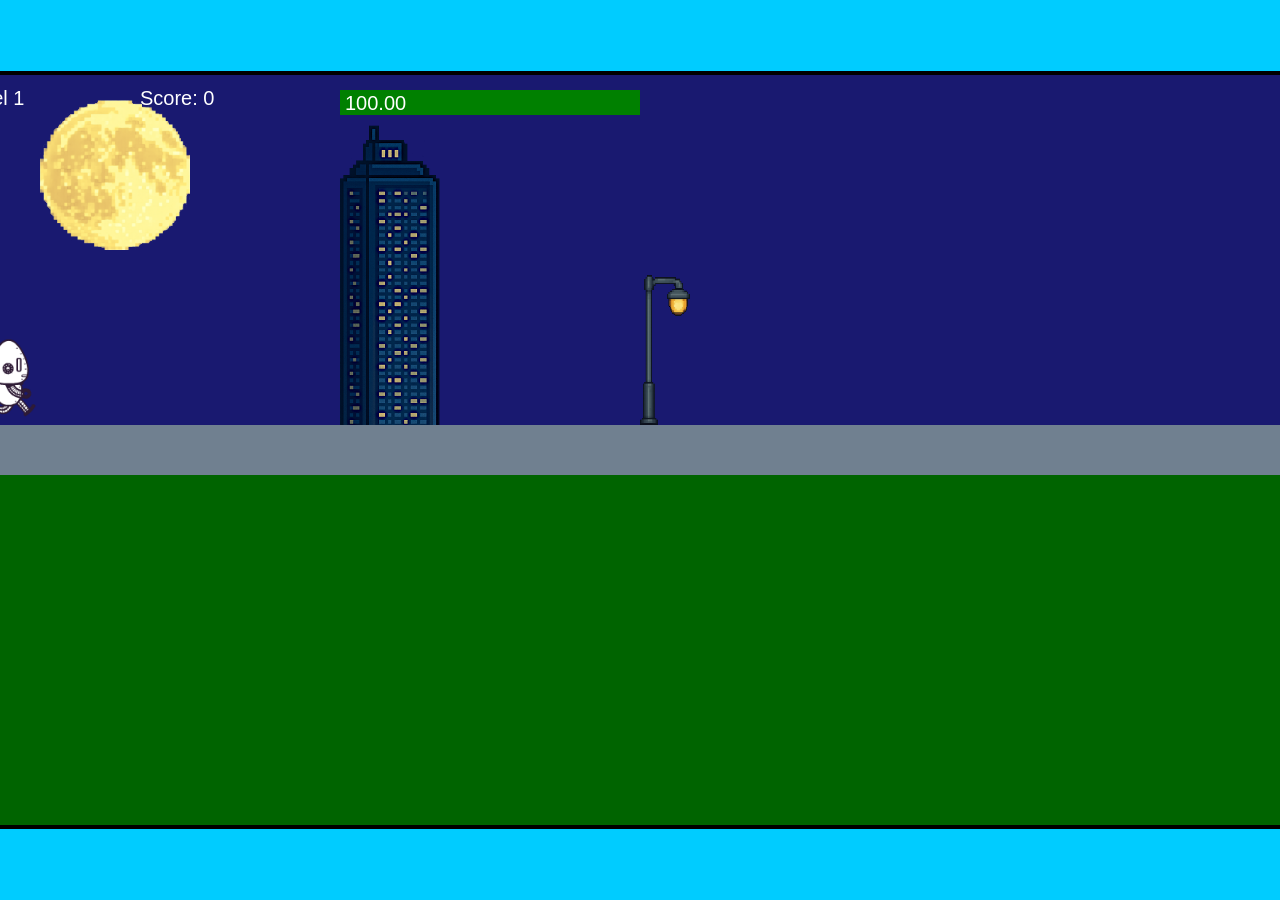
<file: fsd-projects/runtime/index.html>
<!DOCTYPE html>
<html lang="en">
  <head>
    <meta charset="UTF-8" />
    <meta name="viewport" content="width=device-width, initial-scale=1.0" />
    <title>Runtime Neo</title>
    <link rel="stylesheet" href="runtime.css" />
    <script src="https://code.jquery.com/jquery-3.1.0.js"></script>
    <script src="setup.js"></script>
    <script src="levels.js"></script>
    <script src="scenery.js"></script>
    <script src="student.js"></script>
    <script src="main.js"></script>
  </head>
  <body id="body">
    <canvas id="gameCanvas" width="1400" height="750"></canvas>
    <img id="player" src="images/halle.png" />
    <img id="projectile" src="images/projectile.png" />
    <img id="basicPlatform" src="images/interactable/basicPlatform.png" />
    <img id="spikes" src="images/interactable/spikes.png" />
    <img id="bug" src="images/interactable/bug.png" />
    <img id="healthUp" src="images/interactable/healthUp.png" />
    <img id="flag" src="images/interactable/flag.png" />
    <img id="moon" src="images/backgrounds/moon.png" />
    <img id="building" src="images/backgrounds/building.png" />
    <img id="lamp" src="images/backgrounds/lamp.png" />
  </body>
</html>
</file>
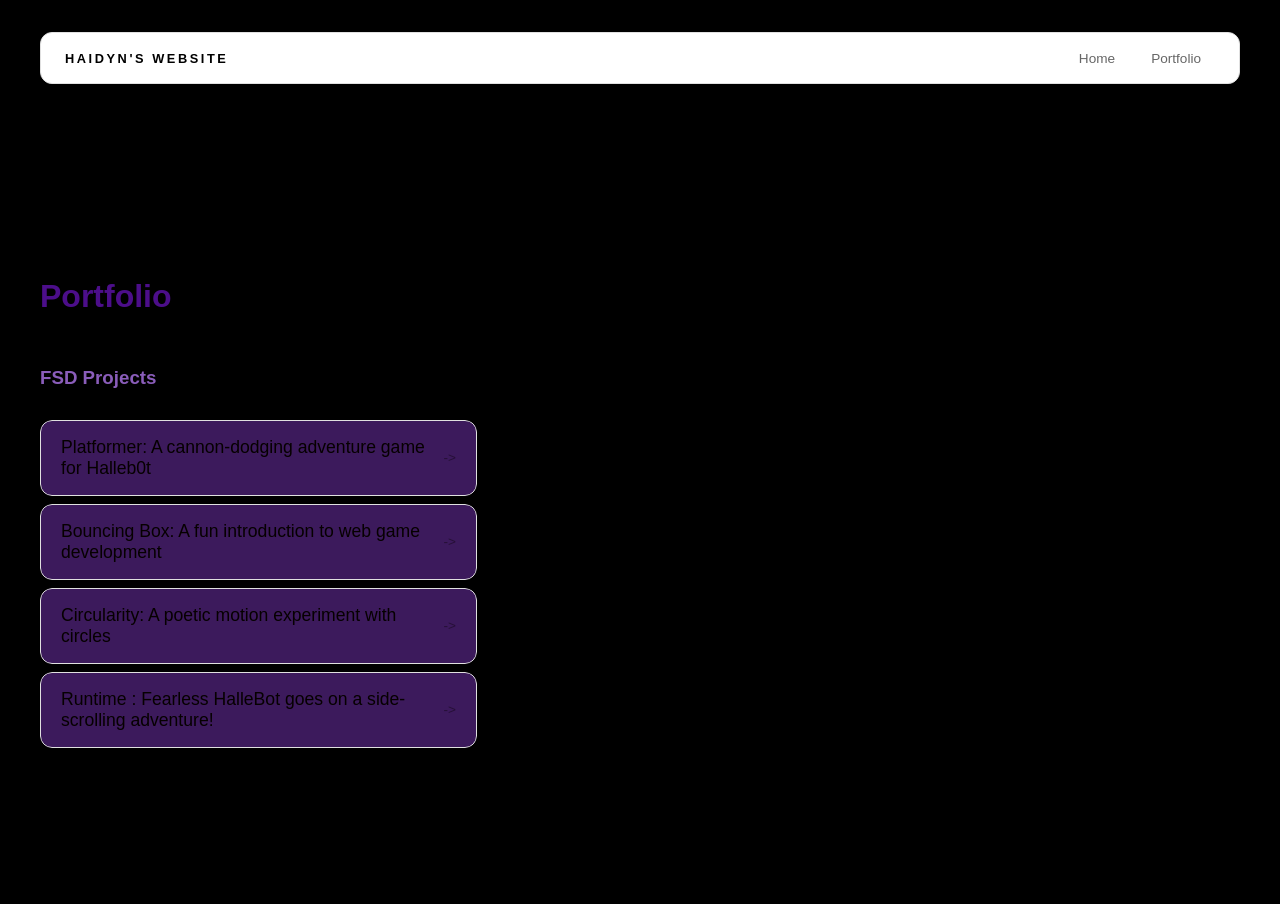
<file: portfolio.html>
<!DOCTYPE html>
<html>
  <head>
    <title>Haidyn's Portfolio</title>
    <link rel="stylesheet"
  href="style.css" />
  </head>

  <body>
    <!-- All content goes here -->
    <div id="all-contents">
      <nav>
        <h1>Haidyn's Website</h1>
        <ul id="nav-ul">
          <li class="nav-li">
            <a href=""index.html">Home</a>
          </li>
          <li class="nav-li">
            <a href="portfolio.html">Portfolio</a>
          </li>
        </ul>
      </nav>

      <main>
        <div class="content">
          <h1>Portfolio</h1>
          <h3>FSD Projects</h3>
          <ul id="portfolio">
          <li>
  <a href="fsd-projects/platformer/">Platformer: A cannon-dodging adventure game for Halleb0t</a>
</li>
<li>
  <a href="fsd-projects/bouncing-box/">Bouncing Box: A fun introduction to web game development</a>
</li>
<li>
  <a href="fsd-projects/circularity/">Circularity: A poetic motion experiment with circles</a>
</li>
<li>
 <a href="fsd-projects/runtime/">Runtime : Fearless HalleBot goes on a side-scrolling adventure!</a>
</li>
     


          </ul>

          <!-- ASD Projects will go here-->

        </div>
      </main>
    </div>

    </div>
  </body>
</html>
</file>
<file: fsd-projects/runtime/runtime.css>
/* runtime.css */
/* Styles for Runtime Neo auto-runner game */

img {
  display: none;
}

#gameCanvas {
  position: absolute;
  border: 4px solid #000;
  top: 50%;
  left: 50%;
  transform: translate(-50%, -50%);
}

body {
  margin: 0;
  background-color: #00ccff;
  font-family: Arial, sans-serif;
  text-align: center;
  overflow: hidden;
}
</file>
<file: style.css>
* {
  box-sizing: border-box;
}

body {
  margin: 0;
  background: #000000;
  color: #8a5dba;
  font-family: "Helvetica Neue", Arial, sans-serif;
}

#all-contents {
  max-width: 1500px;
  min-height: 100vh;
  margin: 0 auto;
  padding: 32px 40px;
}

main {
  display: grid;
  grid-template-columns:
minmax(220px, 1fr) minmax(420px, 1.6fr);
  align-items:center;
  min-height: calc(100vh - 160px);
  gap: clamp(32px, 5vw, 80px);
}

.sidebar {
  width: 100%;
}

.content {
  display: flex;
  flex-direction: column;
  align-items: flex-start;
  gap: 12px;
}

h2 {
  margin: 0;
  font-size: clamp(4rem, 10vw, 7rem);
  line-height: 0.9;
  font-weight: 900;
  letter-spacing: -0.04em;
  text-transform: uppercase;
  color: #42106b;
}

.contect > p {
  margin: 0;
  color: #fdfdfd;
  font-size: 0.9rem;
  text-transform: uppercase;
  letter-spacing: 0.15em;
  line-height: 1.4;
}

#interests {
  margin-top: 32px;
  width: 100%;
}

#interests h3 {
  margin: 0 0 12px;
  font-size: 0.75rem;
  font-weight: 700;
  text-transform: uppercase;
  letter-spacing: 0.2em;
  color: #563578;
}

#interests ul {
  list-style: none;
  margin: 0;
  padding: 0;
  display: flex;
  flex-wrap: wrap;
  gap: 8px;
}

#interests li {
  color: #4c247d;
  font-size: 1rem;
  font-weight: 600;
  padding: 10px 20px;
  background: #fff;
  border: 1px solid #ddd;
  border-radius: 100px;
  transition:
    background 0.25s ease,
    color 0.25s ease;
  cursor: default;
}

#interests li:hover {
  background: #9959ca;
  transform: translateY(-2px);
}

.sidebar-img {
  width: 100%;
  max-width: 760px;
  aspect-ratio: 3 / 4;
  object-fit: cover;
  display: block;
  border-radius: 16px;
  filter: grayscale(100%);
  box-shadow: 0 8px 30px rgba(0, 0, 0, 0.12);
  transition:
    filter 0.4s ease,
    transform 0.4s ease,
    box-shadow 0.4s ease;
}

.sidebar-img:hover {
  filter: grayscale(0%);
  transform: translateY(-4px);
  box-shadow: 0 16px 40px rgba(0, 0, 0, 0.18);
}


.sidebar-img {
  width: 100%;
  max-width: 760px;
  aspect-ratio: 3 / 4;
  object-fit: cover;
  display: block;
  border-radius: 24px;
  box-shadow: 0 8px 30px rgba(0, 0, 0, 0.12);
}

.sidebar-img {
  width: 100%;
  max-width: 760px;
  aspect-ratio: 3 / 4;
  object-fit: cover;
  display: block;
  border-radius: 24px;
  box-shadow: 0 8px 30px rgba(0, 0, 0, 0.12);
}
nav {
  display: flex;
  justify-content: space-between;
  align-items: center;
  margin-bottom: 48px;
  padding: 16px 24px;
  background: #fff;
  border: 1px solid #e0e0e0;
  border-radius: 12px;
}

nav h1 {
  margin: 0;
  font-size: 0.8rem;
  font-weight: 700;
  text-transform: uppercase;
  letter-spacing: 0.2em;
  color: #000;
}

#nav-ul {
  list-style: none;
  display: flex;
  gap: 8px;
  margin: 0;
  padding: 0;
}

.nav-li a {
  color: #666;
  text-decoration: none;
  font-size: 0.85rem;
  font-weight: 500;
  padding: 6px 14px;
  border-radius: 8px;
  transition:
    background 0.25s ease,
    color 0.25s ease;
}

.nav-li a:hover {
  background: #000;
  color: #fff;
}

nav {
  display: flex;
  justify-content: space-between;
  align-items: center;
  margin-bottom: 48px;
  padding: 16px 24px;
  background: #fff;
  border: 1px solid #e0e0e0;
  border-radius: 12px;
}

nav h1 {
  margin: 0;
  font-size: 0.8rem;
  font-weight: 700;
  text-transform: uppercase;
  letter-spacing: 0.2em;
  color: #000;
}

#nav-ul {
  list-style: none;
  display: flex;
  gap: 8px;
  margin: 0;
  padding: 0;
}

.nav-li a {
  color: #666;
  text-decoration: none;
  font-size: 0.85rem;
  font-weight: 500;
  padding: 6px 14px;
  border-radius: 8px;
  transition:
    background 0.25s ease,
    color 0.25s ease;
}

.nav-li a:hover {
  background: #a06acf;
  color: #fff;
}

/* Portfolio styles */
.content h1 {
  color: rgb(76, 14, 138);
}

#portfolio {
  list-style: none;
  margin: 0;
  padding: 0;
  width: 100%;
  display: flex;
  flex-direction: column;
  gap: 8px;
}

#portfolio li {
  border-radius: 12px;
  overflow: hidden;
}

#portfolio a {
  display: flex;
  justify-content: space-between;
  align-items: center;
  text-decoration: none;
  color: #060000;
  padding: 16px 20px;
  font-size: 1.1rem;
  font-weight: 500;
  background: #3c1a5c;
  border: 1px solid #e0e0e0;
  border-radius: 12px;
  transition: background 0.25s ease, color 0.25s ease, transform 0.25s ease;
}

#portfolio a:hover {
  background: #693da6;
  color: #3a1851;
  transform: translateX(4px);
}

#portfolio a::after {
  content: "->";
  font-size: 0.85rem;
  opacity: 0.4;
  transition: opacity 0.25s ease;
  white-space: nowrap;
}

#portfolio a:hover::after {
  opacity: 1;
}
</file>
